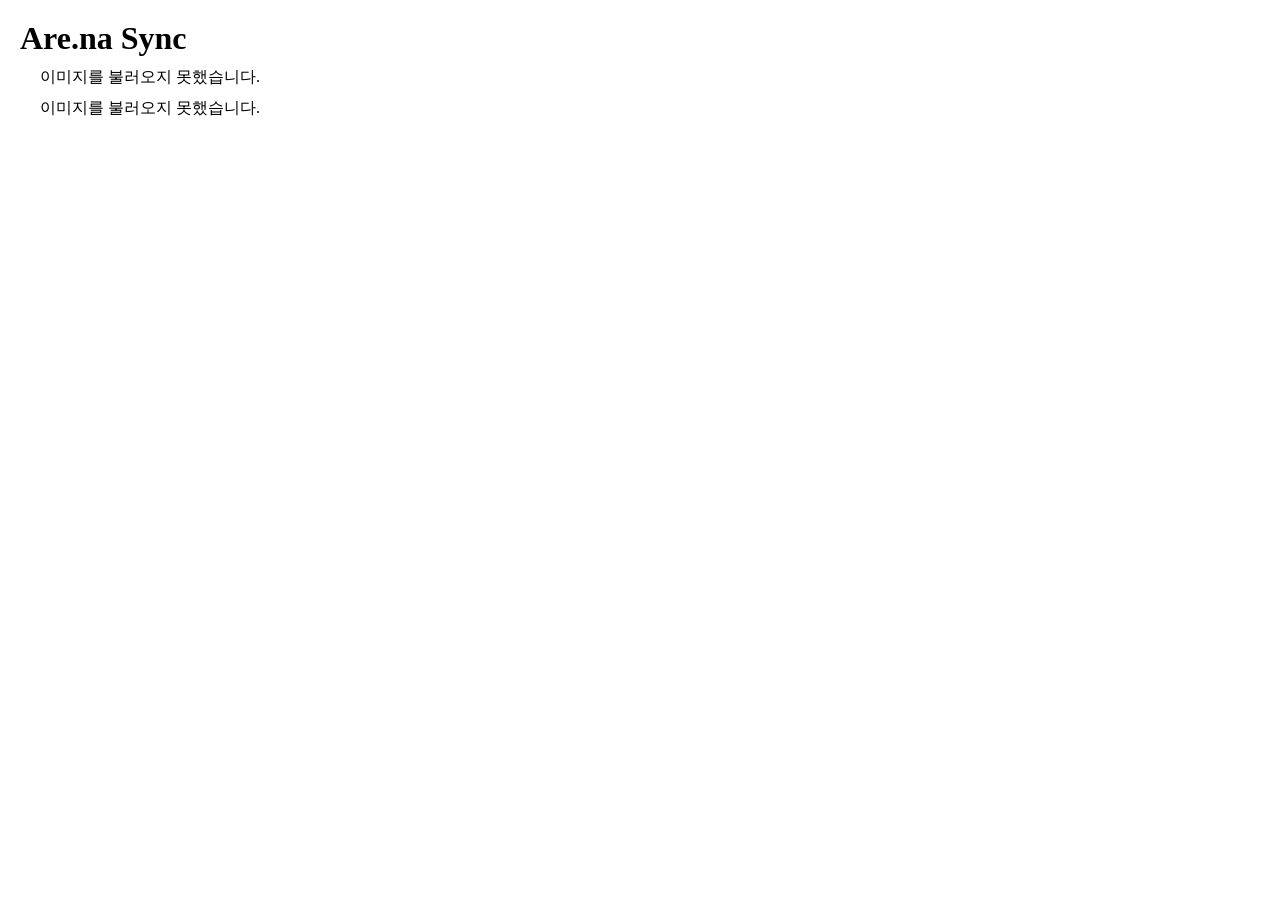
<file: onlline-archive/arena-sync/index.html>
<!DOCTYPE html>
<html>
<head>
	<meta charset="utf-8">
  <title>Are.na Sync</title>
  <meta name="description" content="설명">
  <meta name="keywords" content="키워드1, 키워드2">
  <meta property="og:image" content="">
  <meta name="viewport" content="width=device-width, user-scalable=no">
  <link rel="stylesheet" href="style.css">
  <link rel="icon" type="image/png" href="">

</head>
<body>
<h1>Are.na Sync</h1>

<div id="arena-01" class="arena-gallery"></div>
<div id="arena-02" class="arena-gallery"></div>

<script src="script.js"></script>
</body>
</html>
</file>
<file: onlline-archive/arena-sync/style.css>
*{
 margin : 0;
 padding: 0;
 box-sizing: border-box;
}

body {
    margin: 20px;
}

.arena-gallery {
  margin-left: 20px;
  margin-top: 10px;
  display: flex;
  flex-wrap: wrap;
  gap: 10px;
}


img {
  width: 100px;
  height: auto;
  display: block;
}
</file>
